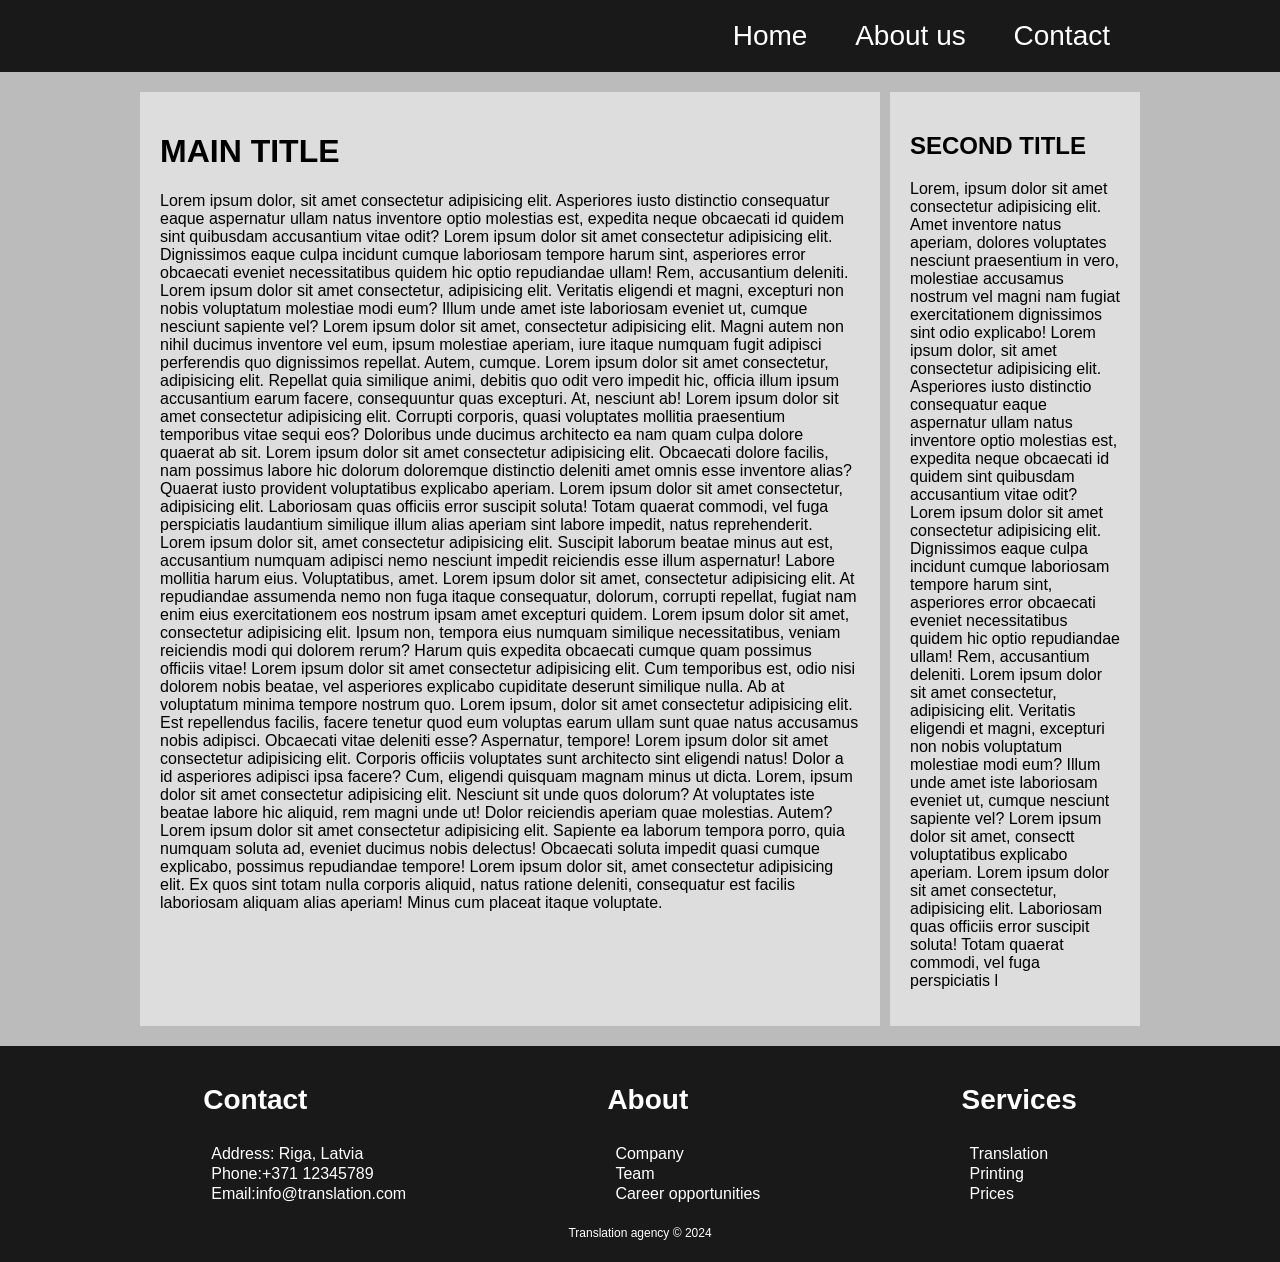
<file: users/DavidS.html>
<!DOCTYPE html>
<html lang="en">
<head>
    <meta charset="UTF-8">
    <meta name="viewport" content="width=device-width, initial-scale=1.0">
    <link rel="stylesheet" href="DavidS.css">
    <title>Translation agency</title>
</head>
<body>
    <header class="header">
        <!-- LOGO --> 
        <nav class="header__nav">
            <ul class="header__nav-list">
                <li class="header__nav-item"><a href="#">Home</a></li>
                <li class="header__nav-item"><a href="#">About us</a></li>
                <li class="header__nav-item"><a href="#">Contact</a></li>
            </ul>
        </nav>
    </header>        
<div class="grid-container">    
    <main class="main">
        <h1 class="main__title">MAIN TITLE</h1>
        <p>Lorem ipsum dolor, sit amet consectetur adipisicing elit. Asperiores iusto distinctio consequatur eaque aspernatur ullam natus inventore optio molestias est, expedita neque obcaecati id quidem sint quibusdam accusantium vitae odit? Lorem ipsum dolor sit amet consectetur adipisicing elit. Dignissimos eaque culpa incidunt cumque laboriosam tempore harum sint, asperiores error obcaecati eveniet necessitatibus quidem hic optio repudiandae ullam! Rem, accusantium deleniti. Lorem ipsum dolor sit amet consectetur, adipisicing elit. Veritatis eligendi et magni, excepturi non nobis voluptatum molestiae modi eum? Illum unde amet iste laboriosam eveniet ut, cumque nesciunt sapiente vel? Lorem ipsum dolor sit amet, consectetur adipisicing elit. Magni autem non nihil ducimus inventore vel eum, ipsum molestiae aperiam, iure itaque numquam fugit adipisci perferendis quo dignissimos repellat. Autem, cumque. Lorem ipsum dolor sit amet consectetur, adipisicing elit. Repellat quia similique animi, debitis quo odit vero impedit hic, officia illum ipsum accusantium earum facere, consequuntur quas excepturi. At, nesciunt ab! Lorem ipsum dolor sit amet consectetur adipisicing elit. Corrupti corporis, quasi voluptates mollitia praesentium temporibus vitae sequi eos? Doloribus unde ducimus architecto ea nam quam culpa dolore quaerat ab sit. Lorem ipsum dolor sit amet consectetur adipisicing elit. Obcaecati dolore facilis, nam possimus labore hic dolorum doloremque distinctio deleniti amet omnis esse inventore alias? Quaerat iusto provident voluptatibus explicabo aperiam. Lorem ipsum dolor sit amet consectetur, adipisicing elit. Laboriosam quas officiis error suscipit soluta! Totam quaerat commodi, vel fuga perspiciatis laudantium similique illum alias aperiam sint labore impedit, natus reprehenderit. Lorem ipsum dolor sit, amet consectetur adipisicing elit. Suscipit laborum beatae minus aut est, accusantium numquam adipisci nemo nesciunt impedit reiciendis esse illum aspernatur! Labore mollitia harum eius. Voluptatibus, amet. Lorem ipsum dolor sit amet, consectetur adipisicing elit. At repudiandae assumenda nemo non fuga itaque consequatur, dolorum, corrupti repellat, fugiat nam enim eius exercitationem eos nostrum ipsam amet excepturi quidem. Lorem ipsum dolor sit amet, consectetur adipisicing elit. Ipsum non, tempora eius numquam similique necessitatibus, veniam reiciendis modi qui dolorem rerum? Harum quis expedita obcaecati cumque quam possimus officiis vitae! Lorem ipsum dolor sit amet consectetur adipisicing elit. Cum temporibus est, odio nisi dolorem nobis beatae, vel asperiores explicabo cupiditate deserunt similique nulla. Ab at voluptatum minima tempore nostrum quo. Lorem ipsum, dolor sit amet consectetur adipisicing elit. Est repellendus facilis, facere tenetur quod eum voluptas earum ullam sunt quae natus accusamus nobis adipisci. Obcaecati vitae deleniti esse? Aspernatur, tempore! Lorem ipsum dolor sit amet consectetur adipisicing elit. Corporis officiis voluptates sunt architecto sint eligendi natus! Dolor a id asperiores adipisci ipsa facere? Cum, eligendi quisquam magnam minus ut dicta. Lorem, ipsum dolor sit amet consectetur adipisicing elit. Nesciunt sit unde quos dolorum? At voluptates iste beatae labore hic aliquid, rem magni unde ut! Dolor reiciendis aperiam quae molestias. Autem? Lorem ipsum dolor sit amet consectetur adipisicing elit. Sapiente ea laborum tempora porro, quia numquam soluta ad, eveniet ducimus nobis delectus! Obcaecati soluta impedit quasi cumque explicabo, possimus repudiandae tempore! Lorem ipsum dolor sit, amet consectetur adipisicing elit. Ex quos sint totam nulla corporis aliquid, natus ratione deleniti, consequatur est facilis laboriosam aliquam alias aperiam! Minus cum placeat itaque voluptate.
        </p>
    </main>
    <aside class="aside">
        <h2 class="aside__title">SECOND TITLE</h2>
        <p>Lorem, ipsum dolor sit amet consectetur adipisicing elit. Amet inventore natus aperiam, dolores voluptates nesciunt praesentium in vero, molestiae accusamus nostrum vel magni nam fugiat exercitationem dignissimos sint odio explicabo! Lorem ipsum dolor, sit amet consectetur adipisicing elit. Asperiores iusto distinctio consequatur eaque aspernatur ullam natus inventore optio molestias est, expedita neque obcaecati id quidem sint quibusdam accusantium vitae odit? Lorem ipsum dolor sit amet consectetur adipisicing elit. Dignissimos eaque culpa incidunt cumque laboriosam tempore harum sint, asperiores error obcaecati eveniet necessitatibus quidem hic optio repudiandae ullam! Rem, accusantium deleniti. Lorem ipsum dolor sit amet consectetur, adipisicing elit. Veritatis eligendi et magni, excepturi non nobis voluptatum molestiae modi eum? Illum unde amet iste laboriosam eveniet ut, cumque nesciunt sapiente vel? Lorem ipsum dolor sit amet, consectt voluptatibus explicabo aperiam. Lorem ipsum dolor sit amet consectetur, adipisicing elit. Laboriosam quas officiis error suscipit soluta! Totam quaerat commodi, vel fuga perspiciatis l</p>
    </aside>
</div>
<footer class="footer">
    <div class="container">    
        <div class="container__data">
            <h3 class="footer__subtitle">Contact</h3>
            <ul class="footer__list">
                <li class="footer__item"><a href="#">Address: Riga, Latvia</a></li>
                <li class="footer__item"><a href="#">Phone:<span class="footer__item-contact">+371 12345789</span></a></li>
                <li class="footer__item"><a href="#">Email:<span class="footer__item-contact">info@translation.com</span></a></li>
            </ul>
        </div> 
        <div class="container__data">
            <h3 class="footer__subtitle">About</h3>
            <ul class="footer__list">
                <li class="footer__item"><a href="#">Company</a></li>
                <li class="footer__item"><a href="#">Team</a></li>
                <li class="footer__item"><a href="#">Career opportunities</a></li>
            </ul>
        </div>
        <div class="container__data">
            <h3 class="footer__subtitle">Services</h3>
            <ul class="footer__list">
                <li class="footer__item"><a href="#">Translation</a></li>
                <li class="footer__item"><a href="#">Printing</a></li>
                <li class="footer__item"><a href="#">Prices</a></li>
            </ul>
        </div>
    </div>
        <p class="copyright">Translation agency © 2024</p>
    </footer>
</body>
</html>
</file>
<file: users/DavidS.css>
body {
    background-color:#0004;
    font-family: sans-serif;
    margin: 0;
}

body, div, ul, nav, header, footer, a, li, label {
    margin: 0;
    padding: 0;
}

/* --- HEADER SECTION --- */

.header {
    background-color: #000d;
    margin-top: 0;
    position: sticky;
    top: 0;
}

.header__nav-list {
    text-align: right;
    justify-content: center;
    font-size: 28px;
    margin-right: 150px;
}

.header__nav-item {
    display: inline-block;
    padding: 20px;
}

.header__nav-item a {
    text-decoration: none;
    color: #fff;
}

.header__nav-item:hover {
    text-decoration: underline;
    color: #fff;
}



/* --- MAIN SECTION & ASIDE SECTION --- */


.grid-container {
    max-width: 1000px;
    display: grid;
    grid-template-columns: minmax(500px, 3fr) minmax(250px, 1fr);
    grid-auto-flow: dense;
    margin: auto;
    gap: 10px;
    padding: 20px 10px;
    display: grid;
    grid-template-areas: 
    "main aside";}

.main {
    background-color: #ddd;
    grid-area: main;
    padding: 20px;
    }
    
.aside {
    background-color: #ddd;
    grid-area: aside;
    padding: 20px;
    }



/* --- FOOTER SECTION --- */

.footer {
    background-color: #000d;
    width: 100%;
    bottom: 0;
    padding-bottom: 10px;
}

.container {
    display: flex;
    justify-content: space-evenly;
    align-items: end;
    padding: 10px;
}

.footer__subtitle {
    font-size: 28px;
    color: #fff;
}

.footer__list {
    min-width: 100%;
    list-style: none;
    text-decoration: none;
    margin-top: 25px;    
}

.footer__item {
    padding: 1px 8px;
}

.footer__item a {
    text-decoration: none;
    color: #fff;
}

.footer__item-contact {
    text-decoration: none;
}

.footer__item-contact:hover {
    text-decoration: underline;
}

.copyright {
    font-size: 12px;
    color: #fff;
    text-align: center;
}
</file>
